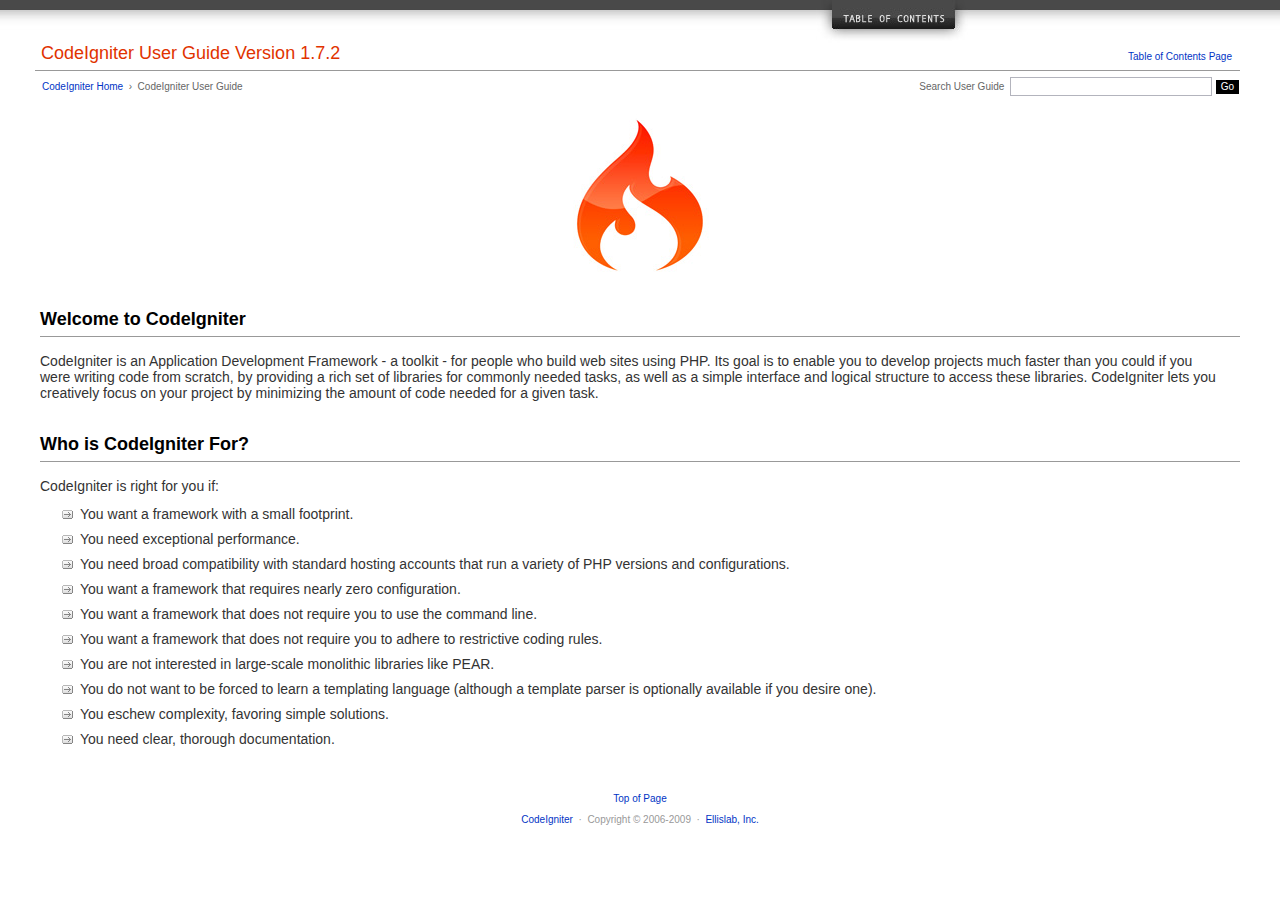
<file: user_guide/index.html>
<!DOCTYPE html PUBLIC "-//W3C//DTD XHTML 1.0 Transitional//EN" "http://www.w3.org/TR/xhtml1/DTD/xhtml1-transitional.dtd">
<html xmlns="http://www.w3.org/1999/xhtml" xml:lang="en" lang="en">
<head>

<meta http-equiv="Content-Type" content="text/html; charset=utf-8" />
<title>Welcome to CodeIgniter : CodeIgniter User Guide</title>

<style type='text/css' media='all'>@import url('userguide.css');</style>
<link rel='stylesheet' type='text/css' media='all' href='userguide.css' />

<script type="text/javascript" src="nav/nav.js"></script>
<script type="text/javascript" src="nav/prototype.lite.js"></script>
<script type="text/javascript" src="nav/moo.fx.js"></script>
<script type="text/javascript" src="nav/user_guide_menu.js"></script>

<meta http-equiv='expires' content='-1' />
<meta http-equiv= 'pragma' content='no-cache' />
<meta name='robots' content='all' />
<meta name='author' content='ExpressionEngine Dev Team' />
<meta name='description' content='CodeIgniter User Guide' />

</head>
<body>

<!-- START NAVIGATION -->
<div id="nav"><div id="nav_inner"><script type="text/javascript">create_menu('null');</script></div></div>
<div id="nav2"><a name="top"></a><a href="javascript:void(0);" onclick="myHeight.toggle();"><img src="images/nav_toggle_darker.jpg" width="154" height="43" border="0" title="Toggle Table of Contents" alt="Toggle Table of Contents" /></a></div>
<div id="masthead">
<table cellpadding="0" cellspacing="0" border="0" style="width:100%">
<tr>
<td><h1>CodeIgniter User Guide Version 1.7.2</h1></td>
<td id="breadcrumb_right"><a href="toc.html">Table of Contents Page</a></td>
</tr>
</table>
</div>
<!-- END NAVIGATION -->


<table cellpadding="0" cellspacing="0" border="0" style="width:100%">
<tr>
<td id="breadcrumb">
<a href="http://codeigniter.com/">CodeIgniter Home</a> &nbsp;&#8250;&nbsp; CodeIgniter User Guide
</td>
<td id="searchbox"><form method="get" action="http://www.google.com/search"><input type="hidden" name="as_sitesearch" id="as_sitesearch" value="codeigniter.com/user_guide/" />Search User Guide&nbsp; <input type="text" class="input" style="width:200px;" name="q" id="q" size="31" maxlength="255" value="" />&nbsp;<input type="submit" class="submit" name="sa" value="Go" /></form></td>
</tr>
</table>



<br clear="all" />

<div class="center"><img src="images/ci_logo_flame.jpg" width="150" height="164" border="0" alt="CodeIgniter" /></div>


<!-- START CONTENT -->
<div id="content">



<h2>Welcome to CodeIgniter</h2>

<p>CodeIgniter is an Application Development Framework - a toolkit - for people who build web sites using PHP.
Its goal is to enable you to develop projects much faster than you could if you were writing code
from scratch, by providing a rich set of libraries for commonly needed tasks, as well as a simple interface and
logical structure to access these libraries. CodeIgniter lets you creatively focus on your project by
minimizing the amount of code needed for a given task.</p>


<h2>Who is CodeIgniter For?</h2>

<p>CodeIgniter is right for you if:</p>

<ul>
<li>You want a framework with a small footprint.</li>
<li>You need exceptional performance.</li>
<li>You need broad compatibility with standard hosting accounts that run a variety of PHP versions and configurations.</li>
<li>You want a framework that requires nearly zero configuration.</li>
<li>You want a framework that does not require you to use the command line.</li>
<li>You want a framework that does not require you to adhere to restrictive coding rules.</li>
<li>You are not interested in large-scale monolithic libraries like PEAR.</li>
<li>You do not want to be forced to learn a templating language (although a template parser is optionally available if you desire one).</li>
<li>You eschew complexity, favoring simple solutions.</li>
<li>You need clear, thorough documentation.</li>
</ul>


</div>
<!-- END CONTENT -->


<div id="footer">
<p><a href="#top">Top of Page</a></p>
<p><a href="http://codeigniter.com">CodeIgniter</a> &nbsp;&middot;&nbsp; Copyright &#169; 2006-2009 &nbsp;&middot;&nbsp; <a href="http://ellislab.com/">Ellislab, Inc.</a></p>
</div>



</body>
</html>
</file>
<file: user_guide/userguide.css>
body {
 margin: 0;
 padding: 0;
 font-family: Lucida Grande, Verdana, Geneva, Sans-serif;
 font-size: 14px;
 color: #333;
 background-color: #fff;
}

a {
 color: #0134c5;
 background-color: transparent;
 text-decoration: none;
 font-weight: normal;
}
a:visited {
 color: #0134c5;
 background-color: transparent;
 text-decoration: none;
}
a:hover {
 color: #000;
 text-decoration: none;
 background-color: transparent;
}

#breadcrumb {
 float: left;
 background-color: transparent;
 margin: 10px 0 0 42px;
 padding: 0;
 font-size: 10px;
 color: #666;
}
#breadcrumb_right {
 float: right;
 width: 175px;
 background-color: transparent;
 padding: 8px 8px 3px 0;
 text-align: right;
 font-size: 10px;
 color: #666;
}
#nav {
 background-color: #494949;
 margin: 0;
 padding: 0;
}
#nav2 {
 background: #fff url(images/nav_bg_darker.jpg) repeat-x left top;
 padding: 0 310px 0 0;
 margin: 0;
 text-align: right;
}
#nav_inner {
 background-color: transparent;
 padding: 8px 12px 0 20px;
 margin: 0;
 font-family: Lucida Grande, Verdana, Geneva, Sans-serif;
 font-size: 11px;
}

#nav_inner h3 {
 font-size: 12px;
 color: #fff;
 margin: 0;
 padding: 0;
}

#nav_inner .td_sep {
 background: transparent url(images/nav_separator_darker.jpg) repeat-y left top;
 width: 25%;
 padding: 0 0 0 20px;
}
#nav_inner .td {
 width: 25%;
}
#nav_inner p {
 color: #eee;
 background-color: transparent;
 padding:0;
 margin: 0 0 10px 0;
}
#nav_inner ul {
 list-style-image: url(images/arrow.gif);
 padding: 0 0 0 18px;
 margin: 8px 0 12px 0;
}
#nav_inner li {
 padding: 0;
 margin: 0 0 4px 0;
}

#nav_inner a {
 color: #eee;
 background-color: transparent;
 text-decoration: none;
 font-weight: normal;
}

#nav_inner a:visited {
 color: #eee;
 background-color: transparent;
 text-decoration: none;
}

#nav_inner a:hover {
 color: #ccc;
 text-decoration: none;
 background-color: transparent;
}

#masthead {
 margin: 0 40px 0 35px;
 padding: 0 0 0 6px;
 border-bottom: 1px solid #999;
}

#masthead h1 {
background-color: transparent;
color: #e13300;
font-size: 18px;
font-weight: normal;
margin: 0;
padding: 0 0 6px 0;
}

#searchbox {
 background-color: transparent;
 padding: 6px 40px 0 0;
 text-align: right;
 font-size: 10px;
 color: #666;
}

#img_welcome {
 border-bottom: 1px solid #D0D0D0;
 margin: 0 40px 0 40px;
 padding: 0;
 text-align: center;
}

#content {
 margin: 20px 40px 0 40px;
 padding: 0;
}

#content p {
 margin: 12px 20px 12px 0;
}

#content h1 {
color: #e13300;
border-bottom: 1px solid #666;
background-color: transparent;
font-weight: normal;
font-size: 24px;
margin: 0 0 20px 0;
padding: 3px 0 7px 3px;
}

#content h2 {
 background-color: transparent;
 border-bottom: 1px solid #999;
 color: #000;
 font-size: 18px;
 font-weight: bold;
 margin: 28px 0 16px 0;
 padding: 5px 0 6px 0;
}

#content h3 {
 background-color: transparent;
 color: #333;
 font-size: 16px;
 font-weight: bold;
 margin: 16px 0 15px 0;
 padding: 0 0 0 0;
}

#content h4 {
 background-color: transparent;
 color: #444;
 font-size: 14px;
 font-weight: bold;
 margin: 22px 0 0 0;
 padding: 0 0 0 0;
}

#content img {
 margin: auto;
 padding: 0;
}

#content code {
 font-family: Monaco, Verdana, Sans-serif;
 font-size: 12px;
 background-color: #f9f9f9;
 border: 1px solid #D0D0D0;
 color: #002166;
 display: block;
 margin: 14px 0 14px 0;
 padding: 12px 10px 12px 10px;
}

#content pre {
 font-family: Monaco, Verdana, Sans-serif;
 font-size: 12px;
 background-color: #f9f9f9;
 border: 1px solid #D0D0D0;
 color: #002166;
 display: block;
 margin: 14px 0 14px 0;
 padding: 12px 10px 12px 10px;
}

#content .path {
 background-color: #EBF3EC;
 border: 1px solid #99BC99;
 color: #005702;
 text-align: center;
 margin: 0 0 14px 0;
 padding: 5px 10px 5px 8px;
}

#content dfn {
 font-family: Lucida Grande, Verdana, Geneva, Sans-serif;
 color: #00620C;
 font-weight: bold;
 font-style: normal;
}
#content var {
 font-family: Lucida Grande, Verdana, Geneva, Sans-serif;
 color: #8F5B00;
 font-weight: bold;
 font-style: normal;
}
#content samp {
 font-family: Lucida Grande, Verdana, Geneva, Sans-serif;
 color: #480091;
 font-weight: bold;
 font-style: normal;
}
#content kbd {
 font-family: Lucida Grande, Verdana, Geneva, Sans-serif;
 color: #A70000;
 font-weight: bold;
 font-style: normal;
}

#content ul {
 list-style-image: url(images/arrow.gif);
 margin: 10px 0 12px 0;
}

#content li {
 margin-bottom: 9px;
}

#content li p {
 margin-left: 0;
 margin-right: 0;
}

#content .tableborder {
 border: 1px solid #999;
}
#content th {
 font-weight: bold;
 text-align: left;
 font-size: 12px;
 background-color: #666;
 color: #fff;
 padding: 4px;
}

#content .td {
 font-weight: normal;
 font-size: 12px;
 padding: 6px;
 background-color: #f3f3f3;
}

#content .tdpackage {
 font-weight: normal;
 font-size: 12px;
}

#content .important {
 background: #FBE6F2;
 border: 1px solid #D893A1;
 color: #333;
 margin: 10px 0 5px 0;
 padding: 10px;
}

#content .important p {
 margin: 6px 0 8px 0;
 padding: 0;
}

#content .important .leftpad {
 margin: 6px 0 8px 0;
 padding-left: 20px;
}

#content .critical {
 background: #FBE6F2;
 border: 1px solid #E68F8F;
 color: #333;
 margin: 10px 0 5px 0;
 padding: 10px;
}

#content .critical p {
 margin: 5px 0 6px 0;
 padding: 0;
}


#footer {
background-color: transparent;
font-size: 10px;
padding: 16px 0 15px 0;
margin: 20px 0 0 0;
text-align: center;
}

#footer p {
 font-size: 10px;
 color: #999;
 text-align: center;
}
#footer address {
 font-style: normal;
}

.center {
 text-align: center;
}

img {
 padding:0;
 border: 0;
 margin: 0;
}

.nopad {
 padding:0;
 border: 0;
 margin: 0;
}


form {
 margin: 0;
 padding: 0;
}

.input {
 font-family: Lucida Grande, Verdana, Geneva, Sans-serif;
 font-size: 11px;
 color: #333;
 border: 1px solid #B3B4BD;
 width: 100%;
 font-size: 11px;
 height: 1.5em;
 padding: 0;
 margin: 0;
}

.textarea {
 font-family: Lucida Grande, Verdana, Geneva, Sans-serif;
 font-size: 14px;
 color: #143270;
 background-color: #f9f9f9;
 border: 1px solid #B3B4BD;
 width: 100%;
 padding: 6px;
 margin: 0;
}

.select {
 background-color: #fff;
 font-size:  11px;
 font-weight: normal;
 color: #333;
 padding: 0;
 margin: 0 0 3px 0;
}

.checkbox {
 background-color: transparent;
 padding: 0;
 border: 0;
}

.submit {
 background-color: #000;
 color: #fff;
 font-weight: normal;
 font-size: 10px;
 border: 1px solid #fff;
 margin: 0;
 padding: 1px 5px 2px 5px;
}
</file>
